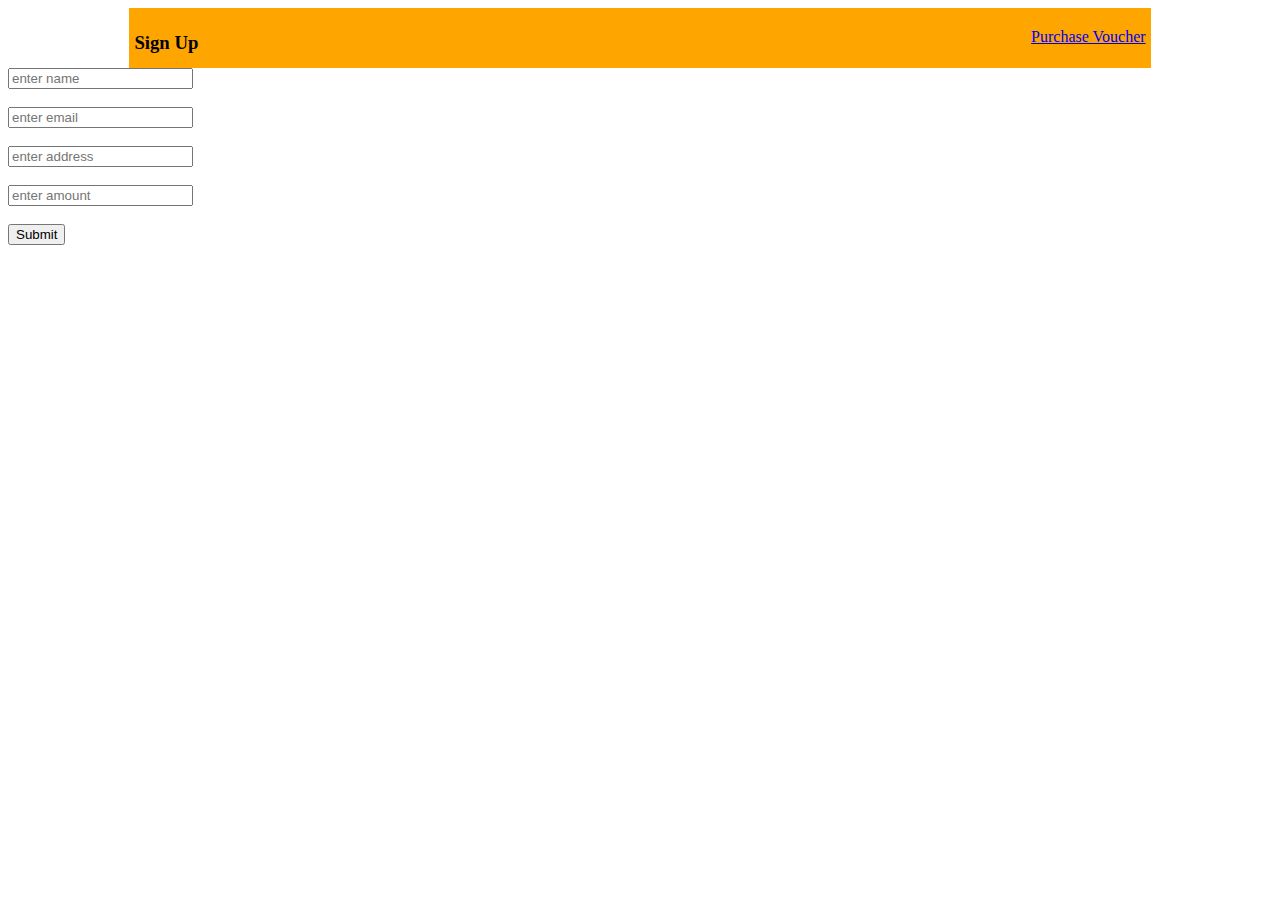
<file: index.html>
<!DOCTYPE html>
<html lang="en">
  <head>
    <meta charset="UTF-8" />
    <meta http-equiv="X-UA-Compatible" content="IE=edge" />
    <meta name="viewport" content="width=device-width, initial-scale=1.0" />
    <title>Home</title>
    <link rel="stylesheet" href="styles/index.css">
  </head>
  <body>
    <div id="navbar">
      <h3>Sign Up</h3>
      <a href="voucher.html">Purchase Voucher</a>
    </div>
    <div id="signup">
      <input type="text" id="name" placeholder="enter name">
      <br><br>
      <input type="text" id="email" placeholder="enter email">
      <br><br>
      <input type="text" id="address" placeholder="enter address">
      <br><br>
      <input type="number" id="amount" placeholder="enter amount">
      <br><br>
      <input type="submit" onclick="userlocal()" id="submit">
    </div>
    <!-- - name input box :- "name"
  - email input box :- "email"
  - Address input box :- "address"
  - Amount input box :- "amount" 
  - Submit button :- "submit"
  - The user will be stored with key:- "user"
  - The input fields should become empty after submitting -->
  </body>
</html>
<script src="scripts/main.js"></script>
</file>
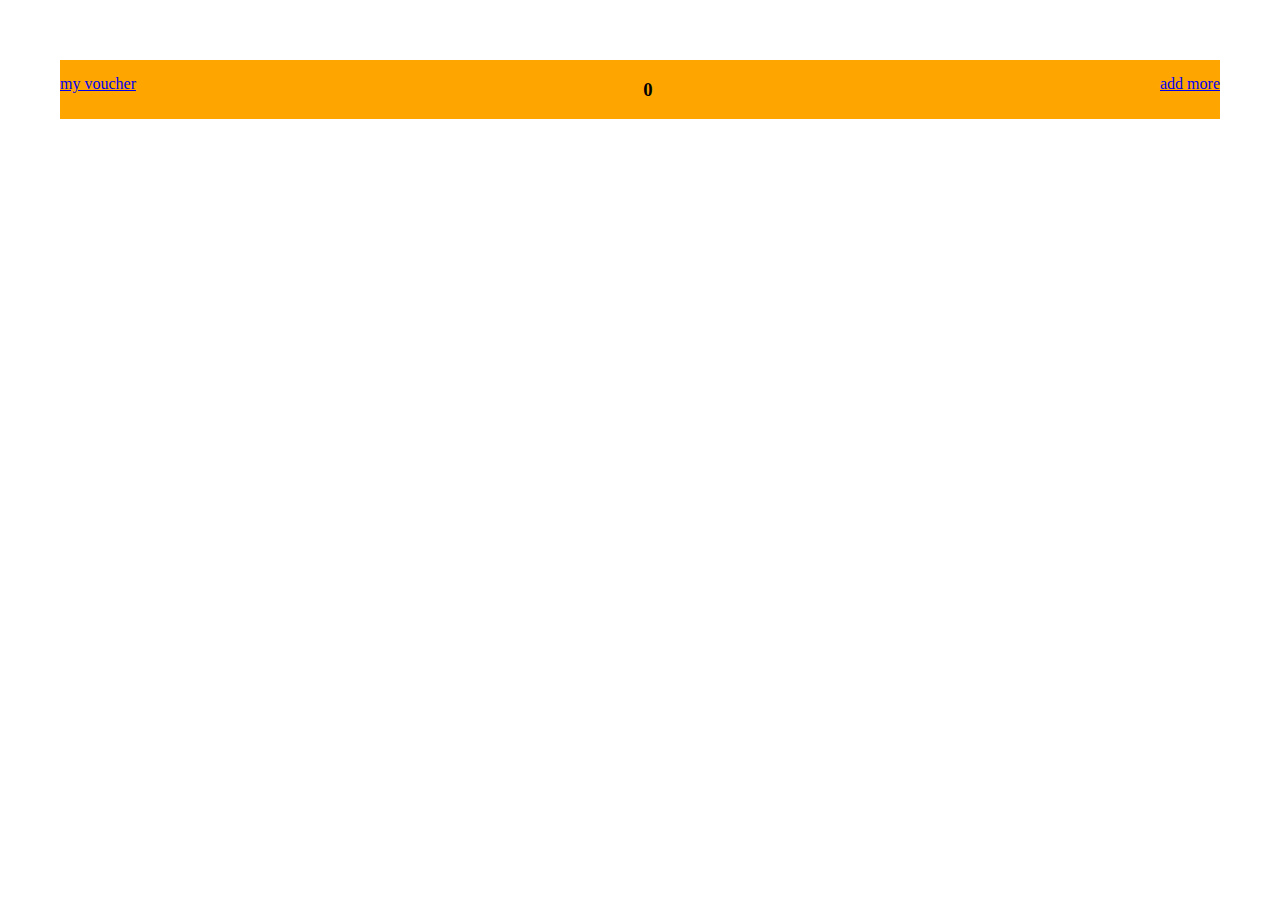
<file: purchase.html>
<!DOCTYPE html>
<html lang="en">
  <head>
    <meta charset="UTF-8" />
    <meta http-equiv="X-UA-Compatible" content="IE=edge" />
    <meta name="viewport" content="width=device-width, initial-scale=1.0" />
    <title>Purchases</title>
    <link rel="stylesheet" href="styles/purchase.css">
    <style>
     
    </style>
  </head>
  <body>
    <div id="navbar" >
      <a href="index.html">my voucher</a>
      <h3 id="wallet_balance"></h3>
      <a href="voucher.html">add more</a>
    </div>
    <!-- Wallet balence id:- "wallet_balance" (only number). -->
    <!-- - All the purchased voucher will be appended in div with id as "purchased_vouchers".
  - The remaining balance will show on the page inside h3 tag with id as "balance" -->
  </body>
</html>
<script src="scripts/purchase.js"></script>
</file>
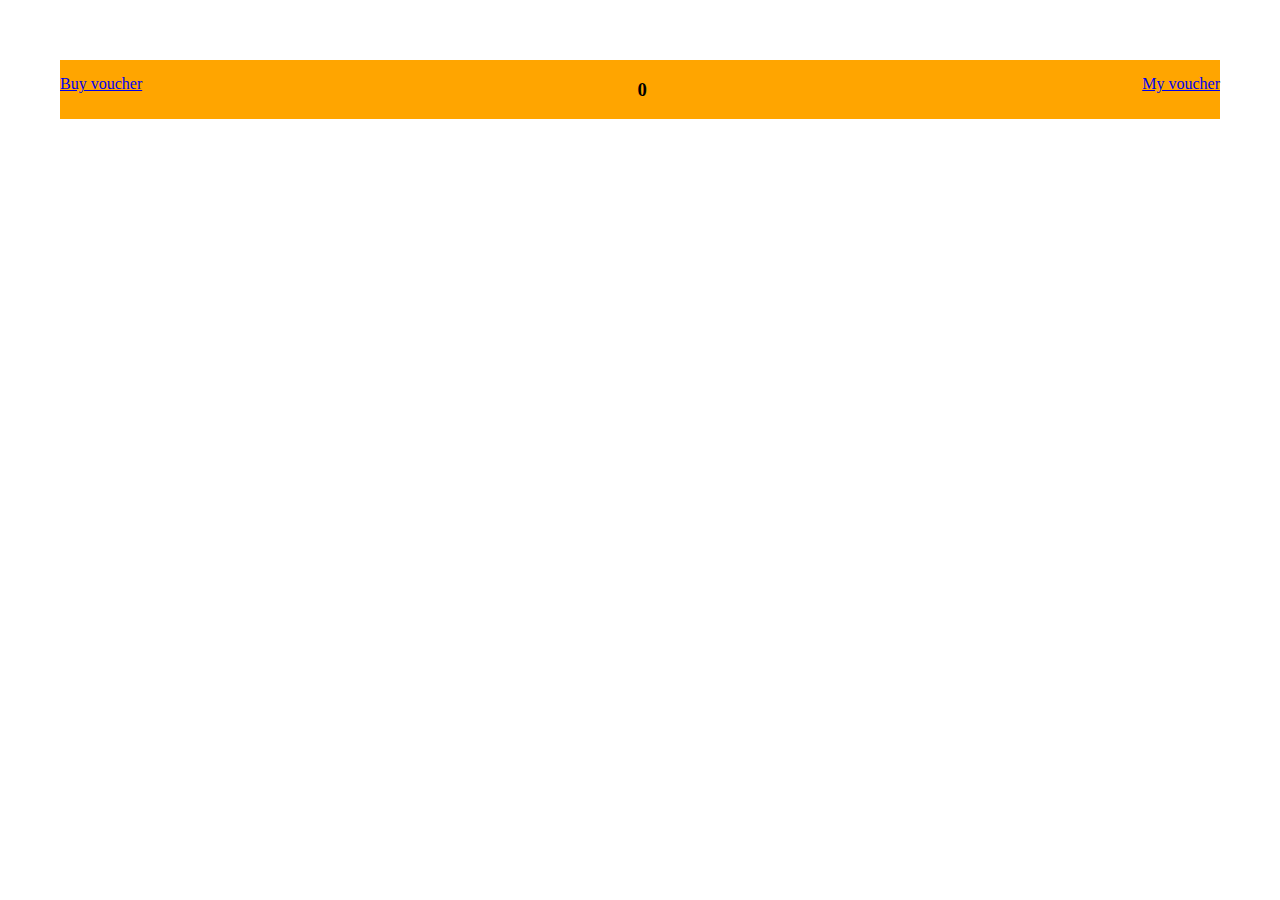
<file: voucher.html>
<!DOCTYPE html>
<html lang="en">
  <head>
    <meta charset="UTF-8" />
    <meta http-equiv="X-UA-Compatible" content="IE=edge" />
    <meta name="viewport" content="width=device-width, initial-scale=1.0" />
    <title>Document</title>
    <link rel="stylesheet" href="styles/voucher.css">
   

    
  </head>
  <body>
    <div id="navbar" >
      <a href="index.html">Buy voucher</a>
      <h3 id="wallet_balance"></h3>
      <a href="purchase.html">My voucher</a>
    </div>
    <div id="voucher_list"></div>
    <!-- Wallet balence id:- "wallet_balance" (only number). -->
    <!-- - The voucher card will have class :- "voucher".
  - All the vouchers will be appended inside div with id "voucher_list".
  - Buy button will have class:- "buy_voucher"
  - All the purchased voucher will be stored with key :- "purchase". -->
  </body>
</html>
<script src="scripts/voucher.js"></script>
</file>
<file: styles/index.css>
#navbar{
    display: flex;
    width: 80%;
    height: 50px;
    color: #000;
    background-color: orange;
    margin: auto;
    text-align: center;
    justify-content: space-between;
    padding: 5px;
    
}
a{
    margin-top: 15px;
}
</file>
<file: styles/purchase.css>
body{
    margin: 60px;
  }
  #navbar{
    display: flex;
    justify-content: space-between;
    text-align: center  ;
    background-color: orange;

  }
  a{
    margin-top: 15px;
  }
</file>
<file: styles/voucher.css>
body{
    margin: 60px;
  }
  #navbar{
    display: flex;
    justify-content: space-between;
    text-align: center  ;
    background-color: orange;

  }
  a{
    margin-top: 15px;
  }
  #voucher_list{
    display: grid;
    grid-template-columns: repeat(4,1fr);
    gap: 20px;
    text-align: center;
    margin-top: 2%;
  }
  #voucher_list>div>img{
    height: 300px;
    margin-top: 10px;
  }
  #voucher_list>div{
    box-shadow: rgba(60, 64, 67, 0.3) 0px 1px 2px 0px, rgba(60, 64, 67, 0.15) 0px 1px 3px 1px;
    border-radius: 10%;
    width: 1fr;
    line-height: 5px;
  }
  #voucher_list>div>button{
    margin-bottom: 15px;
  }
</file>
